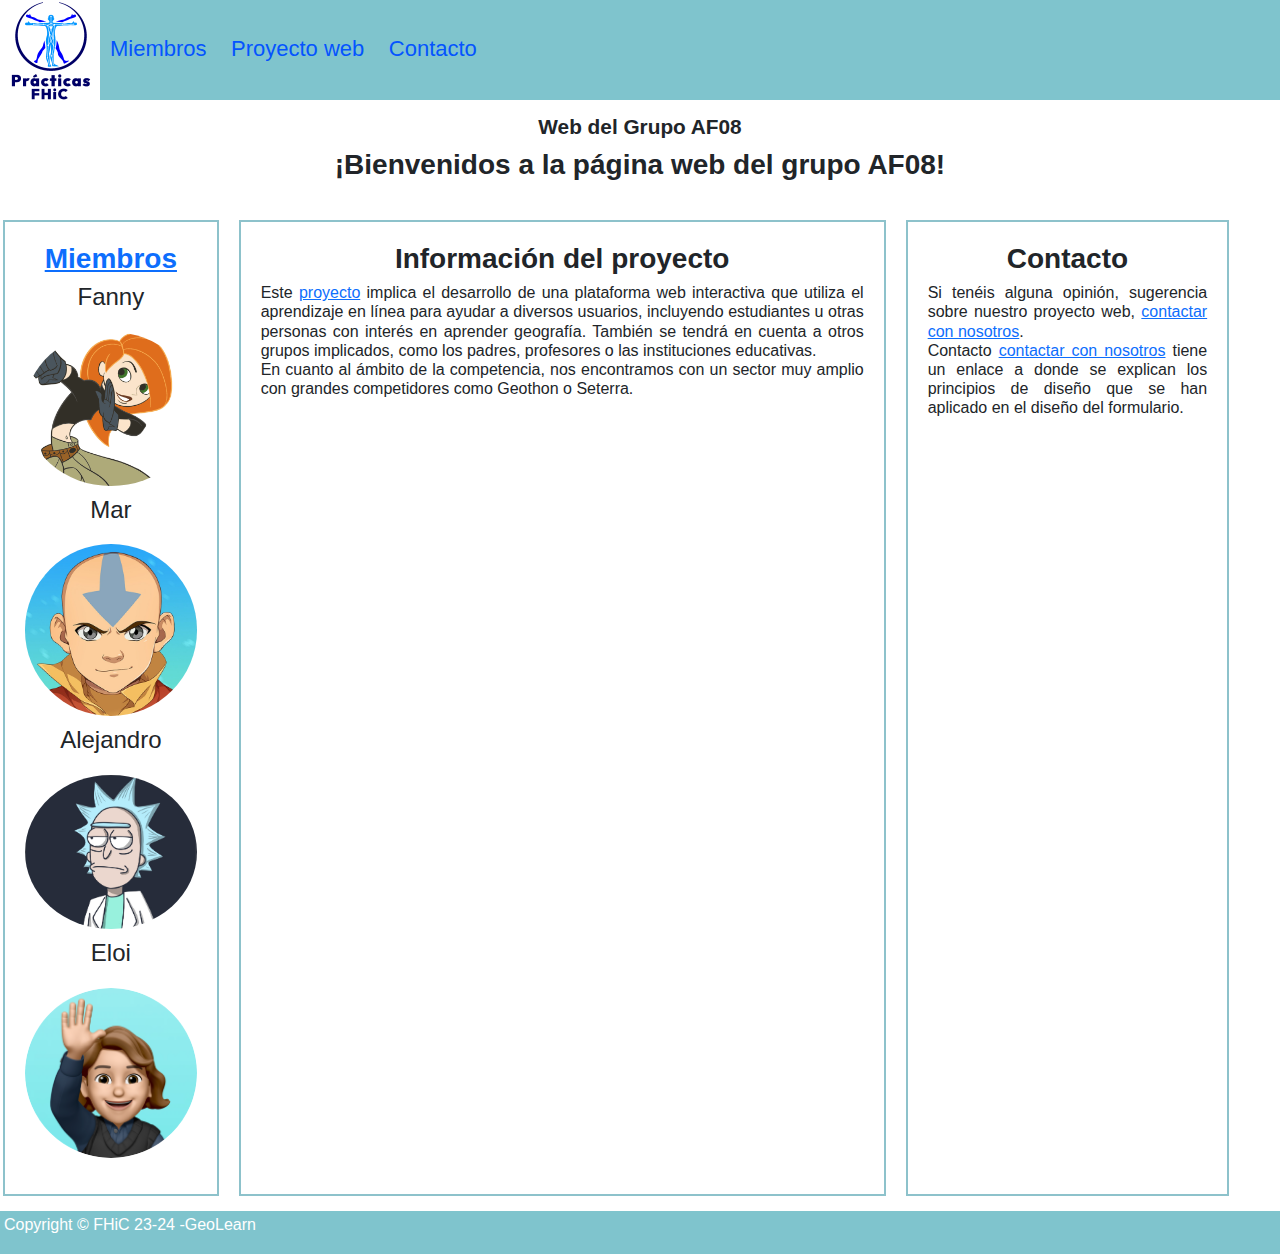
<file: index.html>
<!DOCTYPE html>
<html lang="es">
  <head>
    <meta charset="UTF-8" />
    <meta name="viewport" content="width=device-width, initial-scale=1.0" />
    <title>Prácticas de FHiC - GeoLearn</title>
    <link href="https://cdn.jsdelivr.net/npm/bootstrap@5.1.3/dist/css/bootstrap.min.css"
    rel="stylesheet" integrity="sha384- BmE4kWBq78iYhFldvKuhfTAU6auU8tT94WrHftjDbrCEXSU1oBoqyl2QvZ6jIW3" crossorigin="anonymous">
    <link rel="stylesheet" href="./style.css" />
  </head>


  <header>
    <a href="index.html">
      <img src="img/logoFHiC.png" alt="Logo web">
    </a>
    <nav>
        <a href="nosotros.html">Miembros</a>
        <a href="proyecto.html">Proyecto web</a>
        <a href="contacto.html">Contacto</a>
    </nav>
  </header>
  <body>
    <!-- Aquí empieza el encabezado principal que se mantendrá en todas las páginas del sitio web -->



    <!-- Aquí está el contenido principal de nuestra página -->
    <main class = "index">
      <!-- Contiene un artículo -->
      <article>
        <div class="benvinguda">
          <h2>Web del Grupo AF08</h2>

          <h3>¡Bienvenidos a la página web del grupo AF08!</h3>
        </div>
       

        <div class = "container-fluid">
          <div class = "row">
            <div class="col-sm-2">
              <h3><a href="nosotros.html">Miembros</a></h3>
              <ul>
                <li class="membre">
                  <h4>Fanny</h4>
                  <img src="img/Avatars/Fanny.png" class="img-fluid smaller-image mx-auto d-block" alt="Fanny">
                </li>
                <li class="membre">
                  <h4>Mar</h4>
                  <img src="img/Avatars/Mar.png" class="img-fluid smaller-image mx-auto d-block" alt="Mar">
                </li>
                <li class="membre">
                  <h4>Alejandro</h4>
                  <img src="img/Avatars/Alejandro.png"  class="img-fluid smaller-image mx-auto d-block" alt="Alejandro">
                </li>
                <li class="membre">
                  <h4>Eloi</h4>
                  <img src="img/Avatars/Eloi.png"  class="img-fluid smaller-image mx-auto d-block" alt="Eloi">
                </li>
              
              </ul>
            </div>
        
            <div class="col-sm-6">
              <h3>Información del proyecto</h3>
              <p>
                Este <a href = "proyecto.html" title="Más información acerca del proyecto desarrollado">proyecto</a>  
                implica el desarrollo de una plataforma 
                web interactiva que utiliza el aprendizaje en línea  
                para ayudar a diversos usuarios, incluyendo estudiantes u otras 
                personas con interés en aprender geografía.
                También se tendrá en cuenta a otros grupos implicados, como los padres, 
                profesores o las instituciones educativas.<br>
                En cuanto al ámbito de la competencia, nos encontramos con 
                un sector muy amplio con grandes competidores como Geothon 
                o Seterra.
              </p>
            </div>
        
          <div class="col-sm-3">
            <aside>
              <h3>Contacto</h3>

              <p> Si tenéis alguna opinión, sugerencia sobre nuestro 
                proyecto web, <a href="contacto.html" title="Formulario de sugerencias">contactar 
                  con nosotros</a>. <br>
                Contacto <a href="contacto.html" title="Formulario de sugerencias">contactar
                con nosotros</a> tiene un enlace a donde se explican
                los principios de diseño que se han aplicado 
                en el diseño del formulario</a>.
              </p>
            </aside>
          </div>
          </div>
        </div>
        </article>

        </div>
    </main>

    <!-- Y aquí está nuestro pie de página principal que se utiliza en todas las páginas de nuestro sitio web -->
    <footer>
      <p>Copyright &copy; FHiC 23-24 -GeoLearn</p>
    </footer>

    <!-- Bootstrap JavaScript (optional) -->
    <script src="https://cdn.jsdelivr.net/npm/bootstrap@5.1.3/dist/js/bootstrap.bundle.min.js"
    integrity="sha384-ka7Sk0Gln4gmtz2MlQnikT1wXgYsOg+OMhuP+IlRH9sENBO0LRn5q+8nbTov4+1p" crossorigin="anonymous"></script>
  </body>
</html>
</file>
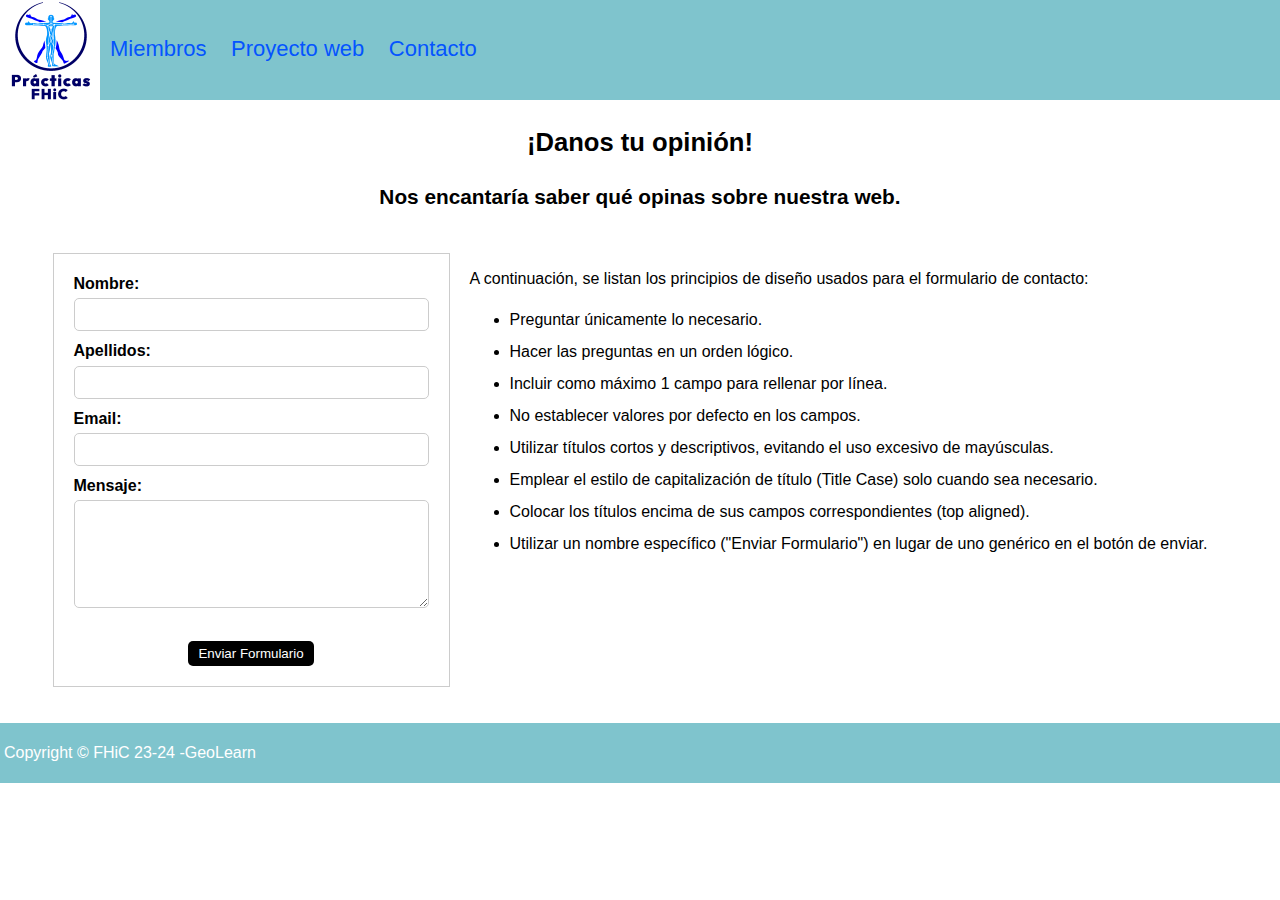
<file: contacto.html>
<!DOCTYPE html>
<html lang="es">
  <head>
    <meta charset="UTF-8" />
    <meta name="viewport" content="width=device-width, initial-scale=1.0" />
    <title>Prácticas de FHiC - GeoLearn</title>
    <link rel="stylesheet" href="./style.css" />
  </head>

  <body >
    <!-- Aquí empieza el encabezado principal que se mantendrá en todas las páginas del sitio web -->

    <header>
      <a href="index.html">
        <img src="img/logoFHiC.png" alt="Logo web">
      </a>
      <nav>
          <a href="nosotros.html">Miembros</a>
          <a href="proyecto.html">Proyecto web</a>
          <a href="contacto.html">Contacto</a>
      </nav>
    </header>


    <!-- Aquí está el contenido principal de nuestra página -->
    <main class = "contacto container">
        <h1>¡Danos tu opinión!</h1>
        <h2>Nos encantaría saber qué opinas sobre nuestra web.</h2>
        <div class="contact-page-container row">
          <div class="form-wrapper col-md-8">
            <label class="input" for="nombre">Nombre:</label><br>
            <input type="text" id="nombre" ></input><br>
            <label class="input" for="apellidos">Apellidos:</label><br>
            <input type="text" id="apellidos" ></input><br>
            <label class="input" for="email">Email:</label><br>
            <input type="email" id="email"></input><br>
            <label class="input" for="mensaje">Mensaje:</label><br>
            <textarea id="mensaje" rows="6" cols="40"></textarea><br><br>
            <div class="button-container">
              <button>Enviar Formulario</button>
            </div>

          </div>
          <div class="contacto-column  col-md-8">
            <p>A continuación, se listan los principios de diseño usados para el formulario de contacto:</p>
            <ul>
              <li>Preguntar únicamente lo necesario.</li>
              <li>Hacer las preguntas en un orden lógico.</li>
              <li>Incluir como máximo 1 campo para rellenar por línea.</li>
              <li>No establecer valores por defecto en los campos.</li>
              <li>Utilizar títulos cortos y descriptivos, evitando el uso excesivo de mayúsculas.</li>
              <li>Emplear el estilo de capitalización de título (Title Case) solo cuando sea necesario.</li>
              <li>Colocar los títulos encima de sus campos correspondientes (top aligned).</li>
              <li>Utilizar un nombre específico ("Enviar Formulario") en lugar de uno genérico en el botón de enviar.</li>
            </ul>
          </div>
        </div>
    </main>

    <!-- Y aquí está nuestro pie de página principal que se utiliza en todas las páginas de nuestro sitio web -->
    <footer>
      <p>Copyright &copy; FHiC 23-24 -GeoLearn</p>
    </footer>
  </body>
</html>
</file>
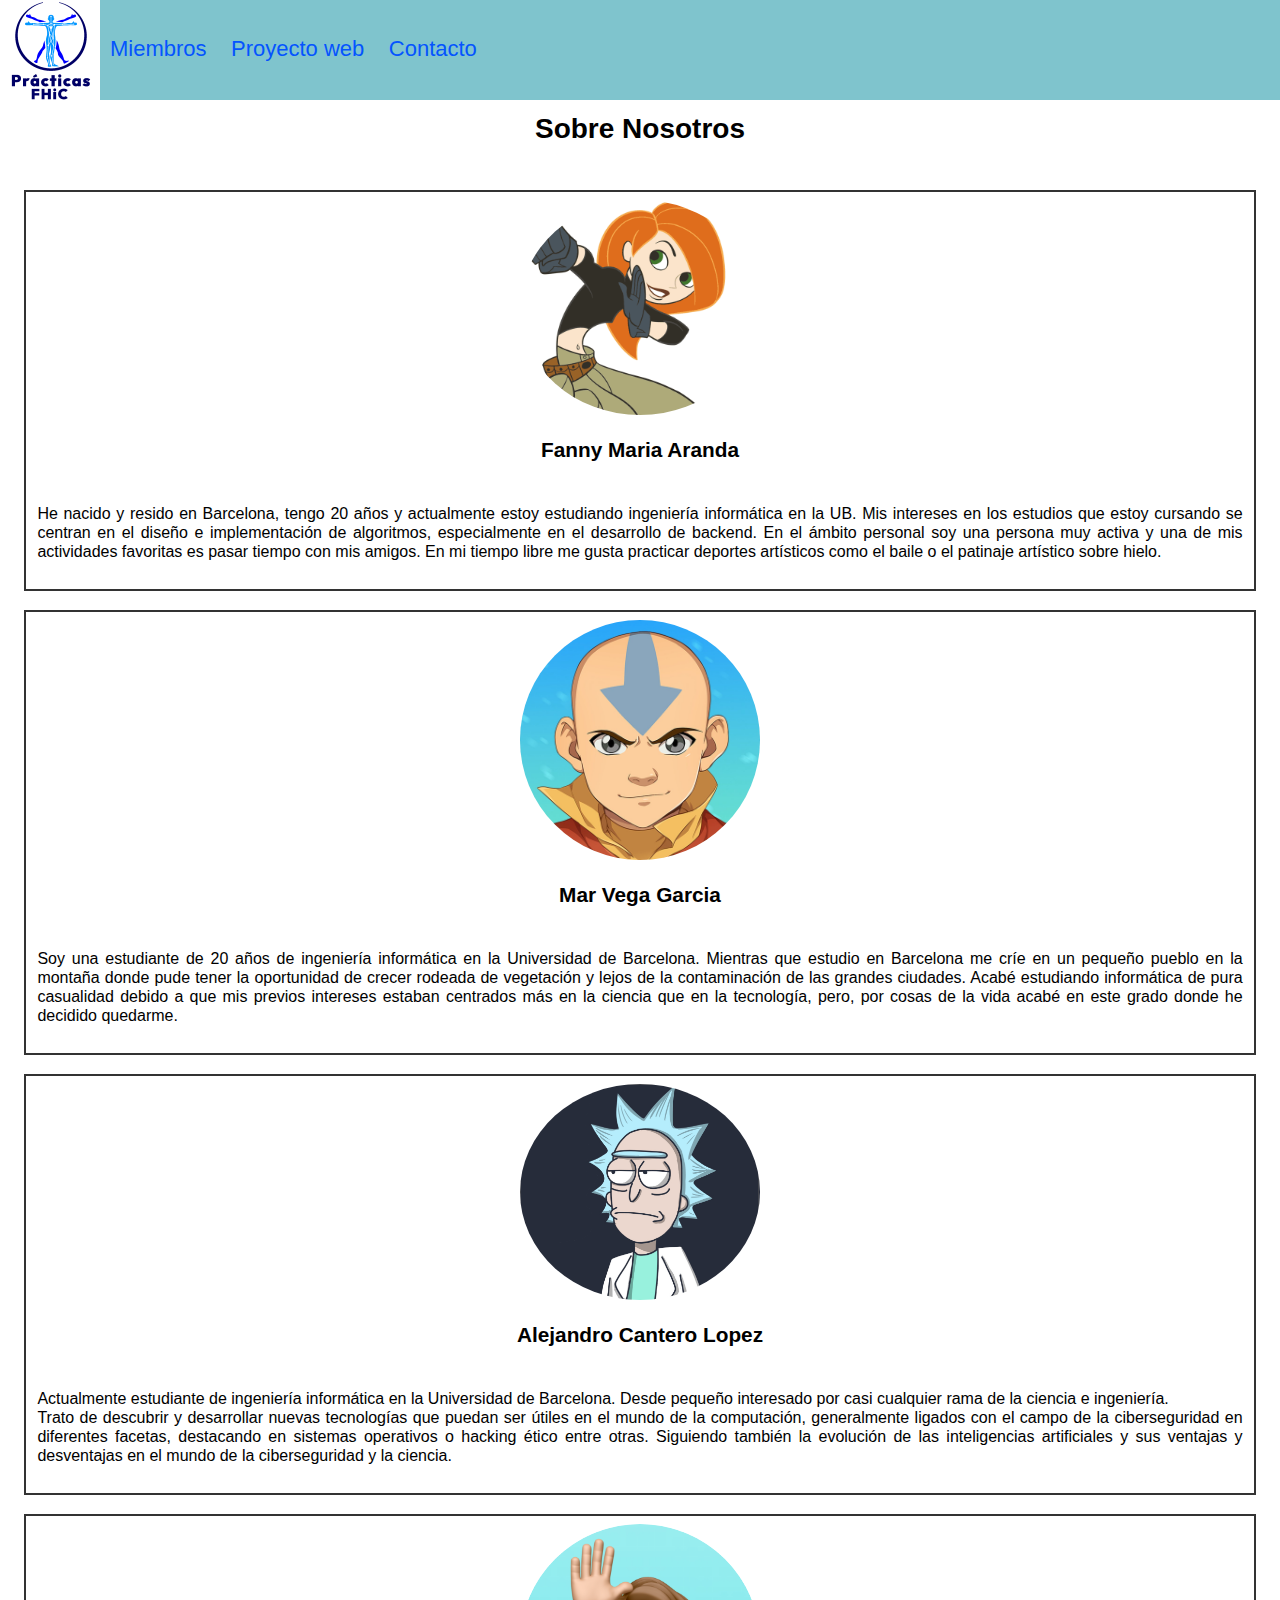
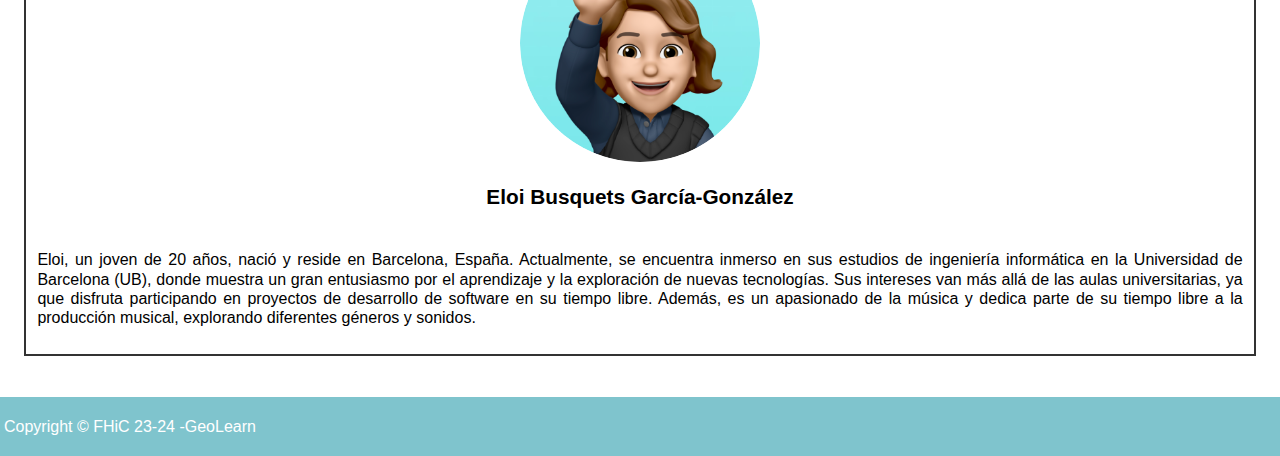
<file: nosotros.html>
<!DOCTYPE html>
<html lang="es">

<head>
  <meta charset="UTF-8" />
  <meta name="viewport" content="width=device-width, initial-scale=1.0" />
  <title>Prácticas de FHiC - GeoLearn</title>
  <link href="https://cdn.jsdelivr.net/npm/bootstrap@5.0.2/dist/css/bootstrap.min.css" rel="stylesheet"
    integrity="sha384-EVSTQN3/azprG1Anm3QDgpJLIm9Nao0Yz1ztcQTwFspd3yD65VohhpuuCOmLASjC" crossorigin="anonymous">

  <link rel="stylesheet" href="./style.css" />
</head>

<body>
  <!-- Aquí empieza el encabezado principal que se mantendrá en todas las páginas del sitio web -->

  <header>
    <a href="index.html">
      <img src="img/logoFHiC.png" alt="Logo web">
    </a>
    <nav>
      <a href="nosotros.html">Miembros</a>
      <a href="proyecto.html">Proyecto web</a>
      <a href="contacto.html">Contacto</a>
    </nav>
  </header>

  <!-- Aquí está el contenido principal de nuestra página -->
  <main>
    <!-- Contiene un artículo -->
    <article>
      <h1 style="text-align: center; font-size: 28px; font-weight: bold; margin-bottom: 1em;">Sobre Nosotros</h1>

      <div class="container-fluid" style="margin-bottom: 1em;">

        <div class="row row-cols-auto justify-content-md-center">

          <div class="col col-md-4 col-sd-12 person">
            <img class="img-fluid" src="img/Avatars/Fanny.png" alt="Miembro 1">
            <h2>Fanny Maria Aranda</h2>
            <p class="description">He nacido y resido en Barcelona, tengo 20 años y actualmente estoy estudiando
              ingeniería informática en
              la UB. Mis intereses en los estudios que estoy cursando se centran en el diseño e implementación de
              algoritmos, especialmente en el desarrollo de backend. En el ámbito personal soy una persona muy activa y
              una de mis actividades favoritas es pasar tiempo con mis amigos. En mi tiempo libre me gusta practicar
              deportes artísticos como el baile o el patinaje artístico sobre hielo.</p>
          </div>
          <div class="col col-md-4 col-sd-12 person">
            <img class="img-fluid" src="img/Avatars/Mar.png" alt="Miembro 2">
            <h2>Mar Vega Garcia</h2>
            <p class="description">Soy una estudiante de 20 años de ingeniería informática en la Universidad de
              Barcelona. Mientras que
              estudio en Barcelona me críe en un pequeño pueblo en la montaña donde pude tener la oportunidad de crecer
              rodeada de
              vegetación y lejos de la contaminación de las grandes ciudades. Acabé estudiando informática de pura
              casualidad debido
              a que mis previos intereses estaban centrados más en la ciencia que en la tecnología, pero, por cosas de
              la vida acabé
              en este grado donde he decidido quedarme.
            </p>
          </div>
          <div class="col col-md-4 col-sd-12 person">
            <img class="img-fluid" src="img/Avatars/Alejandro.png" alt="Miembro 3">
            <h2>Alejandro Cantero Lopez</h2>
            <p class="description">Actualmente estudiante de ingeniería informática en la Universidad de Barcelona.
              Desde pequeño
              interesado por casi cualquier rama de la ciencia e ingeniería.<br>Trato de descubrir y desarrollar
              nuevas tecnologías que puedan ser útiles en el mundo de la computación, generalmente ligados con el campo
              de
              la ciberseguridad en diferentes facetas, destacando en sistemas operativos o hacking ético entre otras.
              Siguiendo también la evolución de
              las inteligencias artificiales y sus ventajas y desventajas en el mundo de la ciberseguridad y la ciencia.
            </p>
          </div>
          <div class="col col-md-4 col-sd-12 person">
            <img class="img-fluid" src="img/Avatars/Eloi.png" alt="Miembro 4">
            <h2>Eloi Busquets García-González</h2>
            <p class="description">Eloi, un joven de 20 años, nació y reside en Barcelona, España. Actualmente, se
              encuentra inmerso en sus
              estudios de ingeniería informática en la Universidad de Barcelona (UB), donde muestra un gran entusiasmo
              por
              el aprendizaje y la exploración de nuevas tecnologías. Sus intereses van más allá de las aulas
              universitarias,
              ya que disfruta participando en proyectos de desarrollo de software en su tiempo libre.
              Además, es un apasionado de la música y dedica parte de su tiempo libre a la producción musical,
              explorando
              diferentes géneros y sonidos. </p>
          </div>
        </div>
      </div>


    </article>

  </main>

  <!-- Y aquí está nuestro pie de página principal que se utiliza en todas las páginas de nuestro sitio web -->
  <footer>
    <p>Copyright &copy; FHiC 23-24 -GeoLearn</p>
  </footer>

  <script src="https://cdn.jsdelivr.net/npm/bootstrap@5.1.3/dist/js/bootstrap.bundle.min.js"
    integrity="sha384-ka7Sk0Gln4gmtz2MlQnikT1wXgYsOg+OMhuP+IlRH9sENBO0LRn5q+8nbTov4+1p"
    crossorigin="anonymous"></script>
</body>

</html>
</file>
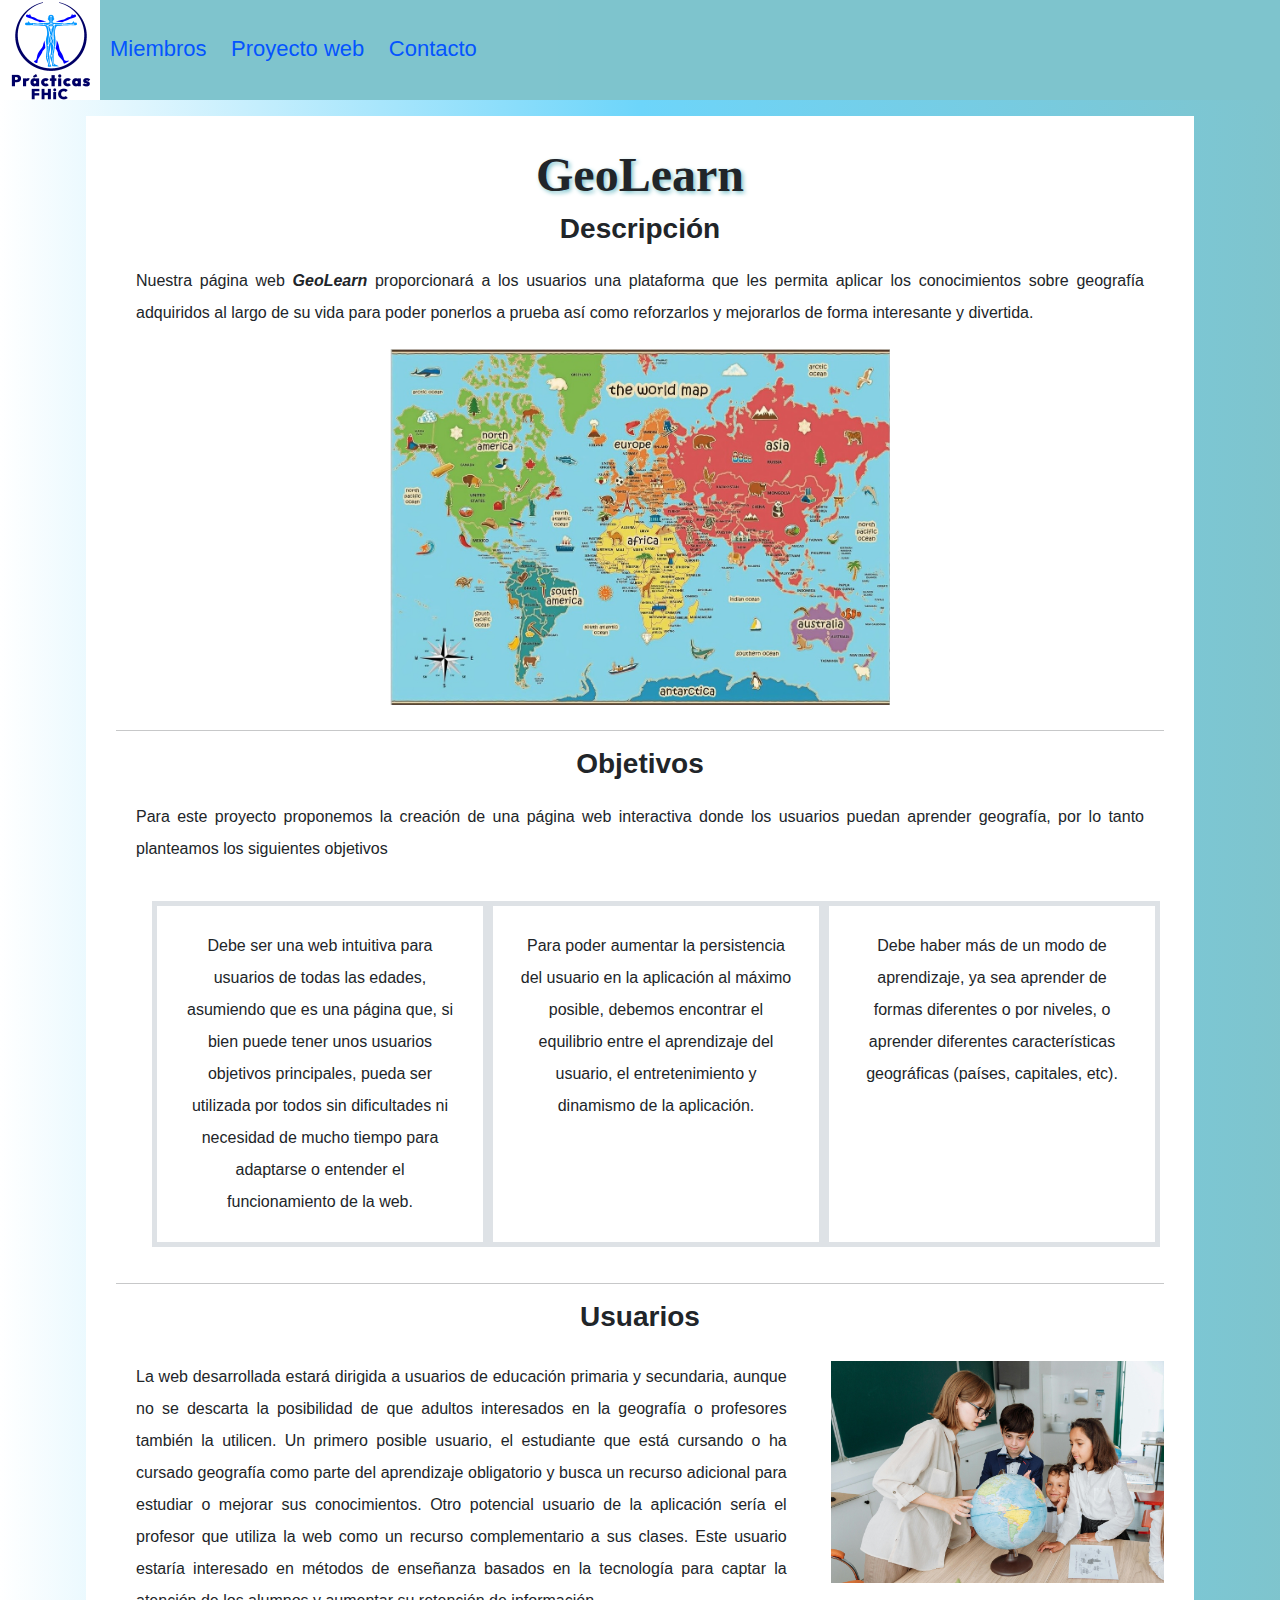
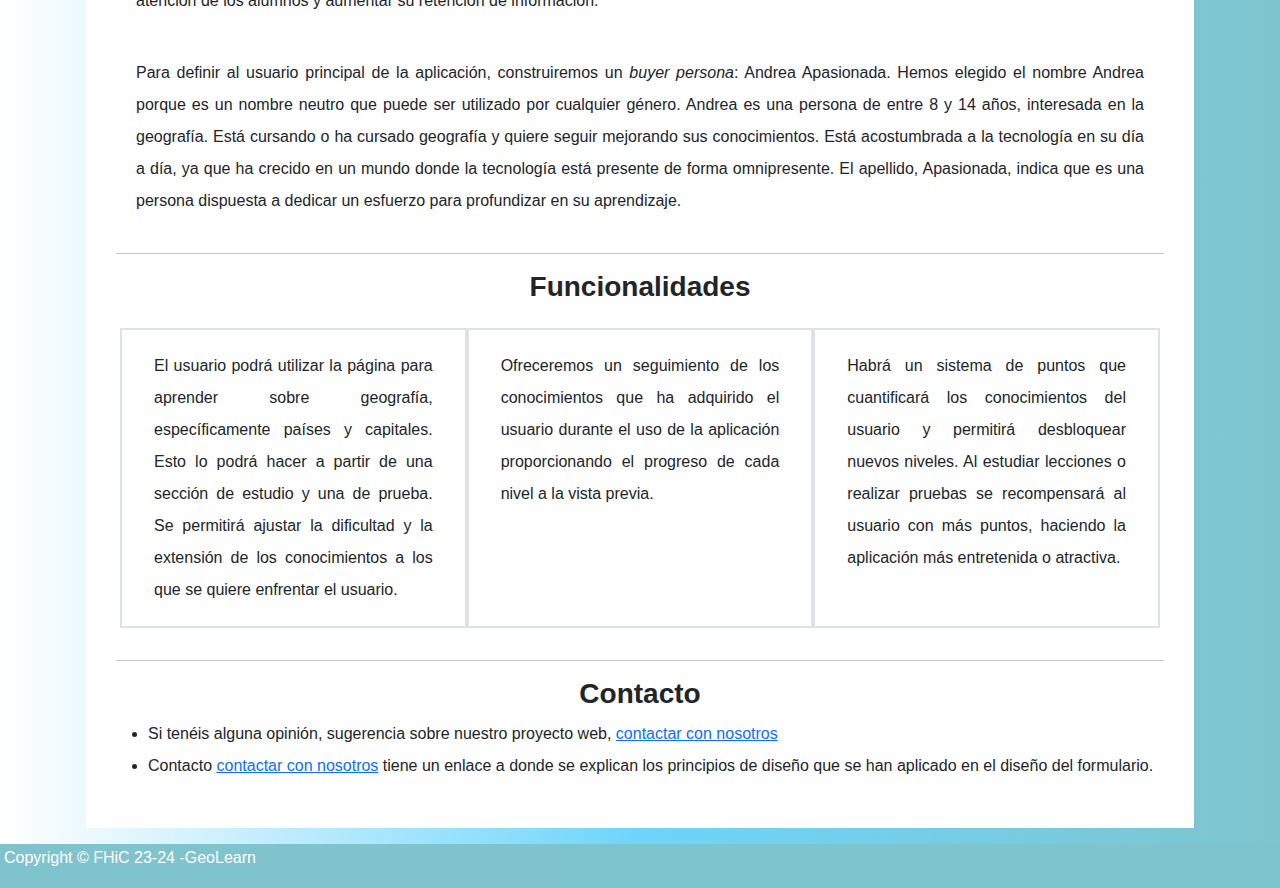
<file: proyecto.html>
<!DOCTYPE html>
<html lang="es">
  <head>
    <meta charset="UTF-8" />
    <meta name="viewport" content="width=device-width, initial-scale=1.0" />
    <title>Prácticas de FHiC - GeoLearn</title>
    <link href="https://cdn.jsdelivr.net/npm/bootstrap@5.3.3/dist/css/bootstrap.min.css" rel="stylesheet" integrity="sha384-QWTKZyjpPEjISv5WaRU9OFeRpok6YctnYmDr5pNlyT2bRjXh0JMhjY6hW+ALEwIH" crossorigin="anonymous">
    <link rel="stylesheet" href="./style.css" />
  </head>

  <body class="proyecto">
    <!-- Aquí empieza el encabezado principal que se mantendrá en todas las páginas del sitio web -->

    <header>
      <a href="index.html">
        <img src="img/logoFHiC.png" alt="Logo web">
      </a>
      <nav>
          <a href="nosotros.html">Miembros</a>
          <a href="proyecto.html">Proyecto web</a>
          <a href="contacto.html">Contacto</a>
      </nav>
    </header>


    <!-- Aquí está el contenido principal de nuestra página -->
    <main>
      <div class="container">
        <!-- Contiene un artículo -->
        <article class="texto-proyecto">
          <h2>GeoLearn</h2>
          <section>
            <h3>Descripción</h3>
            <p>Nuestra página web <strong><em>GeoLearn</em></strong> proporcionará a los usuarios una plataforma que les permita aplicar los
            conocimientos sobre geografía adquiridos al largo de su vida para poder ponerlos a prueba así como reforzarlos y
            mejorarlos de forma interesante y divertida.</p>
            <img class="bottom" src="img/childrenWorldMap.jpeg" alt="Mapa mundi para niños">
          </section>
          <hr />
          <section>
            <h3>Objetivos</h3>
            <p>
              Para este proyecto proponemos la creación de una página web interactiva donde los usuarios puedan aprender
              geografía, por lo tanto planteamos los siguientes objetivos<br />
              <ul>
                <div class="row p-3">
                  <div class="col-lg-4 text-center border border-5 p-4">
                    Debe ser una web intuitiva para usuarios de todas las edades, asumiendo que es una página que, si bien
                      puede tener unos usuarios objetivos principales, pueda ser utilizada por todos sin dificultades ni
                      necesidad de mucho tiempo para adaptarse o entender el funcionamiento de la web.<br />
                  </div>
                  <div class="col-lg-4 text-center border border-5 p-4">
                    Para poder aumentar la persistencia del usuario en la aplicación al máximo posible, debemos encontrar
                      el equilibrio entre el aprendizaje del usuario, el entretenimiento y dinamismo de la aplicación.<br />
                  </div>
                  <div class="col-lg-4 text-center border border-5 p-4">
                    Debe haber más de un modo de aprendizaje, ya sea aprender de formas diferentes o por niveles, o aprender
                      diferentes características geográficas (países, capitales, etc).<br />
                  </div>
                </div>
              </ul>
            </p>
          </section>
          <hr />
          <section>
            <h3>Usuarios</h3>
            <div class="row">
              <div class="col">
                <p>
                  La web desarrollada estará dirigida a usuarios de educación primaria y secundaria, aunque no se descarta
                  la posibilidad de que adultos interesados en la geografía o profesores también la utilicen. Un primero posible usuario,
                  el estudiante que está cursando o ha cursado geografía como parte del aprendizaje obligatorio y busca un
                  recurso adicional para estudiar o mejorar sus conocimientos. Otro potencial usuario de la aplicación sería
                  el profesor que utiliza la web como un recurso complementario a sus clases. Este usuario estaría interesado
                  en métodos de enseñanza basados en la tecnología para captar la atención de los alumnos y aumentar su
                  retención de información.
                </p>
              </div>
              <div class="col-lg-4">
                <img src="img/childrenStudying.png" class="img-fluid" alt="Niños estudiando">
              </div>
            </div>
            
            <div class="row">
              <div class="col">
                <p>
                  Para definir al usuario principal de la aplicación, construiremos un <em>buyer persona</em>: Andrea Apasionada. Hemos
                  elegido el nombre Andrea porque es un nombre neutro que puede ser utilizado por cualquier género. Andrea es
                  una persona de entre 8 y 14 años, interesada en la geografía. Está cursando o ha cursado geografía y quiere
                  seguir mejorando sus conocimientos. Está acostumbrada a la tecnología en su día a día, ya que ha crecido en
                  un mundo donde la tecnología está presente de forma omnipresente. El apellido, Apasionada, indica que es una
                  persona dispuesta a dedicar un esfuerzo para profundizar en su aprendizaje.
                </p>
              </div>
            </div>
          </section>
          <hr />
          <section>
            <h3>Funcionalidades</h3>
            <div class="row p-3">
              <div class="col-lg-4 border border-2">
                <p>
                  El usuario podrá utilizar la página para aprender sobre geografía, específicamente países y capitales. Esto
                  lo podrá hacer a partir de una sección de estudio y una de prueba. Se permitirá ajustar la dificultad y la
                  extensión de los conocimientos a los que se quiere enfrentar el usuario.
                </p>
              </div>
              <div class="col-lg-4 border border-2">
                <p>
                  Ofreceremos un seguimiento de los conocimientos que ha adquirido el usuario durante el uso de la aplicación
                  proporcionando el progreso de cada nivel a la vista previa.
                </p>
              </div>
              <div class="col-lg-4 border border-2">
                <p>
                  Habrá un sistema de puntos que cuantificará los conocimientos del usuario y permitirá desbloquear nuevos
                  niveles. Al estudiar lecciones o realizar pruebas se recompensará al usuario con más puntos, haciendo la
                  aplicación más entretenida o atractiva.
                </p>
              </div>
            </div>     
          </section>
          <hr />
          <!-- el contenido aparte también se puede anidar dentro del contenido principal -->
          <aside>
            <h3>Contacto</h3>
            <ul>
              <li><a>Si tenéis alguna opinión, sugerencia sobre nuestro 
                proyecto web, <a href="contacto.html" title="Formulario de sugerencias">contactar
                  con nosotros</a></a></li>
              <li><a>Contacto <a href="contacto.html" title="Formulario de sugerencias">contactar
                  con nosotros</a> tiene un enlace a donde se explican
                  los principios de diseño que se han aplicado 
                en el diseño del formulario</a>. </a></li>
            </ul> 
          </aside>
        </article>
      </div>
    </main>

    <!-- Y aquí está nuestro pie de página principal que se utiliza en todas las páginas de nuestro sitio web -->
    <footer>
      <p>Copyright &copy; FHiC 23-24 -GeoLearn</p>
    </footer>
    <script src="https://cdn.jsdelivr.net/npm/bootstrap@5.3.3/dist/js/bootstrap.bundle.min.js" integrity="sha384-YvpcrYf0tY3lHB60NNkmXc5s9fDVZLESaAA55NDzOxhy9GkcIdslK1eN7N6jIeHz" crossorigin="anonymous"></script>
  </body>
</html>
</file>
<file: style.css>
/* Global Styles */
body {
    font-family: Arial, sans-serif;
    line-height: 1.2em;
    font-size: 1.0em;
    margin: 0;
    padding: 0;
}
h1{
    font-size: 1.6em;
}
h2{
    font-size: 1.3em;
}

ul{
    line-height: 2em;
}

/* Contact Page Styles */
main.contacto{
    display: flex;
    flex-direction: column;
    align-content: center;
    text-align: center;
}
.contact-page-container {
    display: flex;
    justify-content: space-around;
    text-align: left;
    padding: 20px;
    margin-top: 10px;
}
.form-wrapper{
    border: 1px solid #ccc;
    padding: 20px;
    height: fit-content;
}
.contacto-column{
    margin-left: 20px;
    margin-right: 20px;
    text-align: justify;
}
label.input{
    font-weight: bold;
}
input, textarea{
    margin-top: 5px;
    margin-bottom: 10px;
    padding: 8px;
    border: 1px solid #ccc;
    border-radius: 5px;
    width: 95%;
}button{
     background-color: black;
     color: white;
     padding: 5px 10px;
     border: none;
     border-radius: 5px;
     cursor: pointer;
 }
.button-container{
    display: flex;
    justify-content: center;
}

/* Estilos para participantes nosotros.html*/
.container {
    display: flex;
    justify-content: space-between;
    flex-wrap: wrap;
    padding: 1em;
}

.person {
    display: grid;
    margin: 1.2em;
    border: 2px solid #333; /* Borde de color */
    box-sizing: border-box; /* Incluye el borde en el cálculo del ancho */
    overflow: hidden; /* Oculta el contenido que se desborde */
    transition: transform 0.3s ease, border-color 0.3s ease; /* Transición para el cambio de tamaño */
}

.person:hover {
    border-color: blue;
    transform: scale(1.1); /* Escala la caja al hacer hover */
}

.person img {
    width: 15em;
    display: flex; /* Asegura que la imagen sea un bloque */
    border-radius: 50%;
    margin: 0.5em auto; /* Centra la imagen horizontalmente */
}

.person h2 {
    text-align: center;
    font-weight: bold;
}

.person .description {
    padding: 0.7em;
    text-align: justify;
}

/* Header style */
  
header{
    background-color: #7ec4cdfe; /* Color de fondo del encabezado */
    width: 100%;
    color: #fff; /* Color del texto */
    align-items: center; /* Centrar verticalmente los elementos hijos */
    display: flex; /* Activar el modelo de caja flexible */
    margin: 0;
    padding: 0;
}

/* Estilos de la imagen del encabezado */
header img {
    max-width: 100px; /* Ajustar la imagen al ancho del encabezado */
    display: block; /* Mostrar la imagen como un elemento en línea */
    border: 0;
}

/* Estilos de los enlaces del encabezado */
header nav {
    display: inline-block; /* Mostrar la imagen como un elemento en línea */

}

header nav a {
    color: #0454ff; /* Color del texto de los enlaces */
    text-decoration: none; /* Sin subrayado */
    margin: 0 10px; /* Espacio entre los enlaces */
    font-size: 22px;
}

header nav a:hover {
    text-decoration: underline; /* Subrayado al pasar el mouse */
    color: aliceblue;
}

/*Footer*/
footer {
    background-color: #7ec4cdfe; /* Color de fondo del encabezado */
    color: #fff; /* Color del texto */
    align-items: center; /* Centrar verticalmente los elementos hijos */
    display: flex; /* Activar el modelo de caja flexible */
    padding: 4px;
}

/* CSS proyecto.html*/
.texto-proyecto {
    background-color: #ffffff;
    padding: 30px;
}

.texto-proyecto p {
    text-align: justify;
    line-height: 2;
    margin: 20px;
}

.texto-proyecto h3 {
    text-align: center;
}

.texto-proyecto h2 {
    text-align: center;
    font-size: 3em;
    font-family:'Times New Roman', Times, serif;
    text-shadow: 2px 2px 4px rgba(126, 196, 205, 0.99);
}

.img-fluid {
    margin-top: 20px;
}

img.bottom {
    display: block;
    width: 500px;
    margin-left: auto;
    margin-right: auto;
    margin-bottom: 25px;
}

body.proyecto {
    background: #2980B9;
    background: -webkit-linear-gradient(to right, #FFFFFF, #6DD5FA, #7ec4cdfe);
    background: linear-gradient(to right, #FFFFFF, #6DD5FA, #7ec4cdfe);
}

/* Index Page Styles */
main.index{
    display: flex;
    flex-direction: column;
    justify-content: center;
    align-content: center;
    text-align: center;
}

main.index h1, h2, h3 {
    font-weight: bold;
    text-align: center;
}
main.index h4{
    text-align: center;
}
.benvinguda{
    padding: 15px;
}

/* Establece un contenedor para los elementos */
.container-fluid {
    display: flex;
    justify-content: space-between;
    flex-wrap: wrap;
    padding: 5px;
}

/* Configura los estilos para cada columna */
main.index .col-sm-2, .col-sm-6, .col-sm-3 {
    border: 2px solid rgb(141, 194, 203); /* Borde de color */
    padding: 20px;
    text-align: justify; /* Justifica el texto */
    overflow: hidden; /* Oculta el contenido que no cabe dentro del ancho */
    margin: 10px; /* Espacio entre las columnas */
}

.smaller-image {
    width: 200px; /* Set initial width */
}
  
.membre img {
    border-radius: 50%;
}

/* Estilo para los elementos de la lista sin puntos */
main.index .col-sm-2 ul {
    list-style: none; /* Elimina los puntos de la lista */
    padding: 0; /* Elimina el espacio interno de la lista */
}

/* Ajusta el espaciado entre los elementos de la lista */
main.index .col-sm-2 li {
    margin-bottom: 10px;
}
</file>
